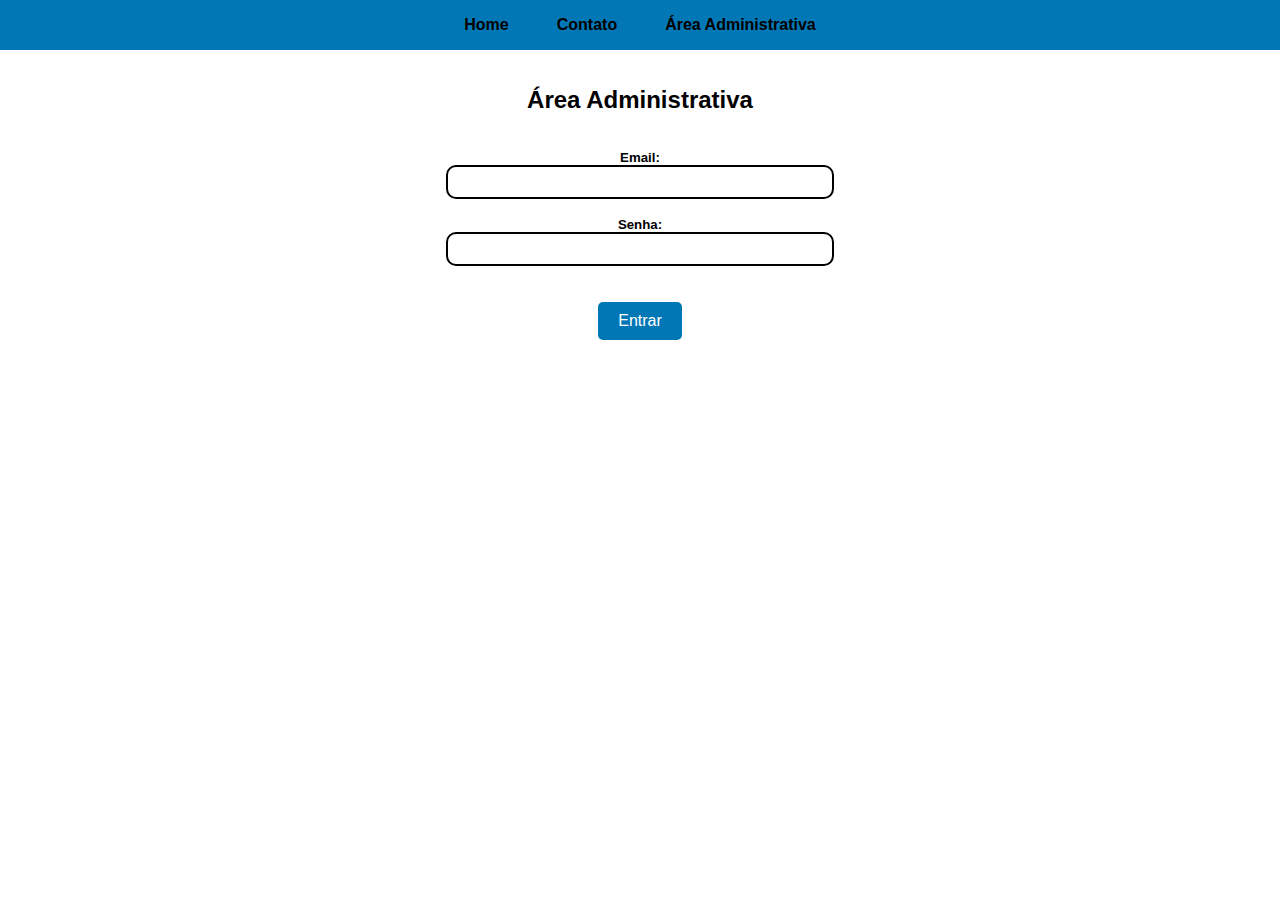
<file: admin.html>
<!DOCTYPE html>
<html lang="en">
<head>
    <meta charset="UTF-8">
    <meta name="viewport" content="width=device-width, initial-scale=1.0">
    <link rel="stylesheet" href="admin.css">
    <title>Area Administrativa</title>
</head>
<body>
    <div id="menu">
        <ul>
            <li><a href="index.html">Home</a></li>
            <li><a href="contato.html">Contato</a></li>
            <li><a href="admin.html">Área Administrativa</a></li>
        </ul>
    </div>
    <br>
    <br>
    <h2>Área Administrativa</h2>
    <div>
        <form>
            <br>
            <br>
            <form autocomplete="on" method="get" target="_blank"></form>
            <h5>Email: </h5><input type="email" id="email" required>
            <br>
            <br>
            <h5>Senha: </h5><input type="password" id="pw" required>
        </form>
    </div>
    <br>
    <br>
    <div>
        <input class="Entrar" type="submit" value="Entrar">
    </div>
    <!-- <a href="admin2.html"></a> -->
</body>
</html>
</file>
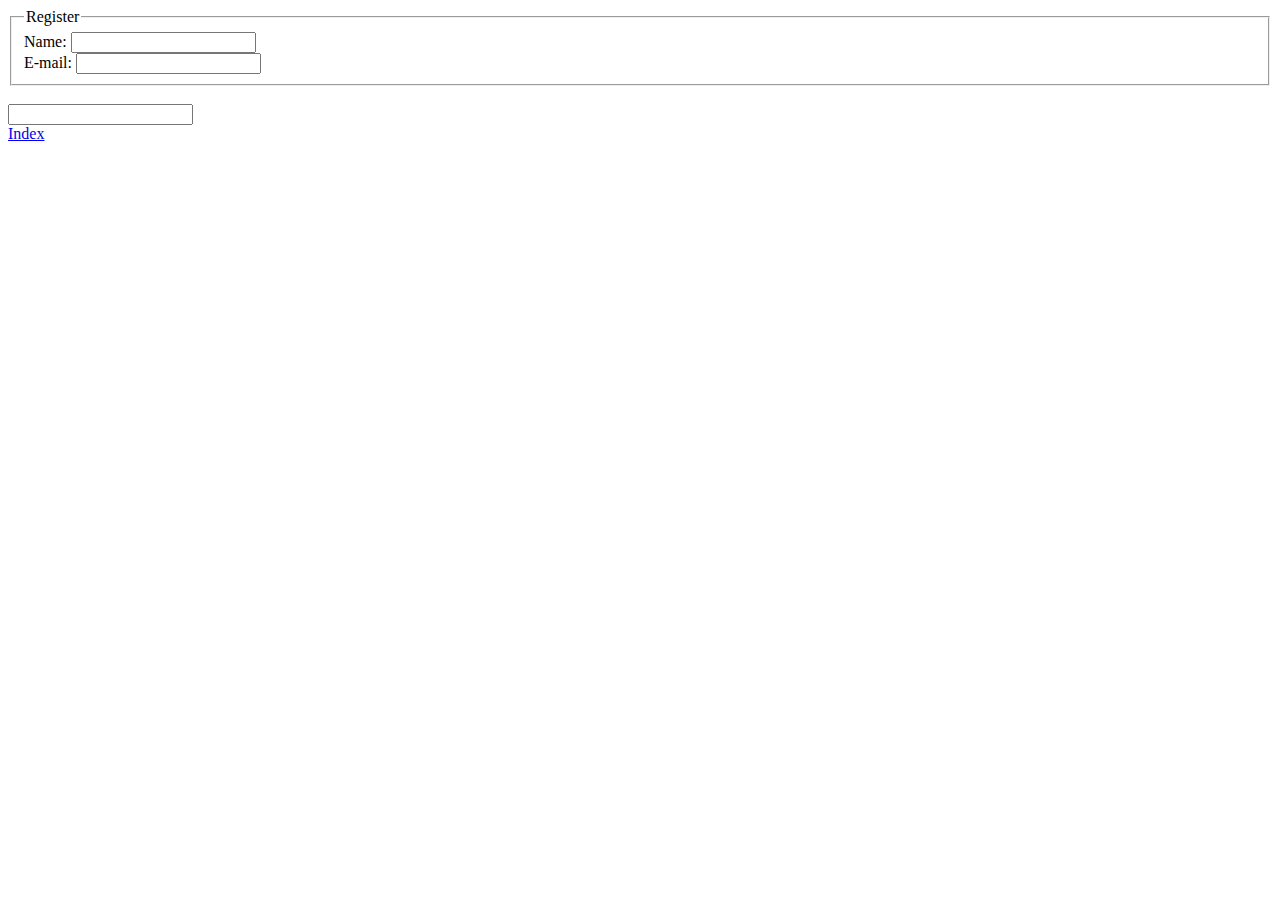
<file: admin2.html>
<!DOCTYPE html>
<html lang="en">
<head>
    <meta charset="UTF-8">
    <meta name="viewport" content="width=device-width, initial-scale=1.0">
    <title>Area Administrativa2</title>
</head>
<body>
    <form>
        <fieldset>
            <legend>Register</legend>
            Name: <input type="text"><br>
            E-mail: <input><br>
        </fieldset>
        <br>
        <label id="lblEmail" for="email"></label>
        <input type="text" id="email">
    </form>
    <a href="admin.html">Index</a>
</body>
</html>
</file>
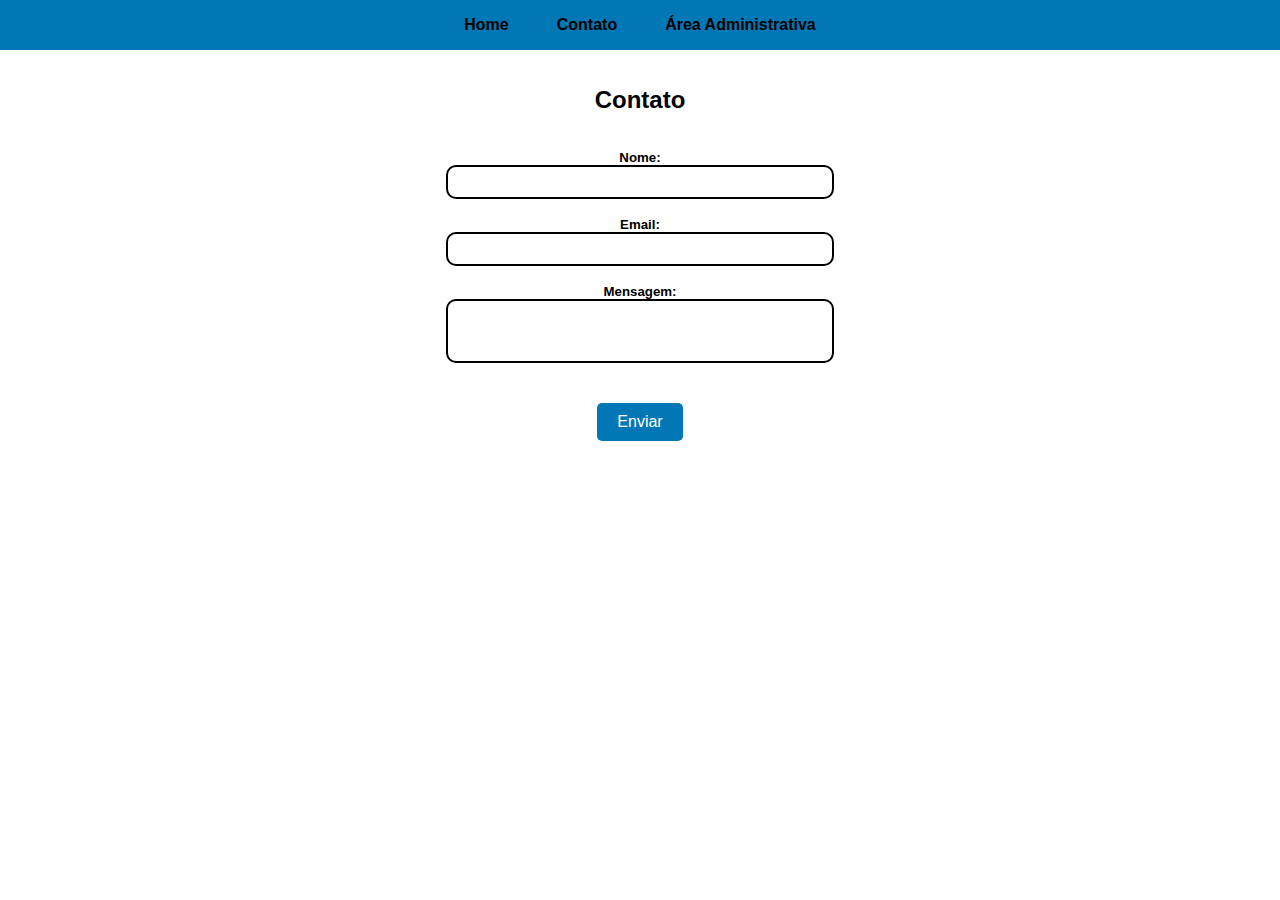
<file: contato.html>
<!DOCTYPE html>
<html lang="en">
<head>
    <meta charset="UTF-8">
    <meta name="viewport" content="width=device-width, initial-scale=1.0">
    <link rel="stylesheet" href="contato.css">
    <title>Contato</title>
</head>
<body>
    
    <div id="menu">
        <ul>
            <li><a href="index.html">Home</a></li>
            <li><a href="contato.html">Contato</a></li>
            <li><a href="admin.html">Área Administrativa</a></li>
        </ul>
    </div>
    
    <br>
    <br>

    <h2>Contato</h2>

    <div>
        <br>
        <br>
        <form>
            <form autocomplete="on" method="get" target="_blank"></form>
            <h5>Nome: </h5><input type="text" id="name" required>
            <br>
            <br>
            <h5>Email: </h5><input type="email" id="email" required>
            <br>
            <br>
            <!--<h4>Mensagem: </h4><input type="text" id="Mensagem" required>-->
            <h5><strong>Mensagem:</strong></h5>
            <textarea></textarea>
        </form>
    </div>
    <br>
    <br>
    <div>
        <input class="Enviar" type="submit" value="Enviar">
    </div>
    <!-- <a href="contato2.html"></a> -->
</body>
</html>
</file>
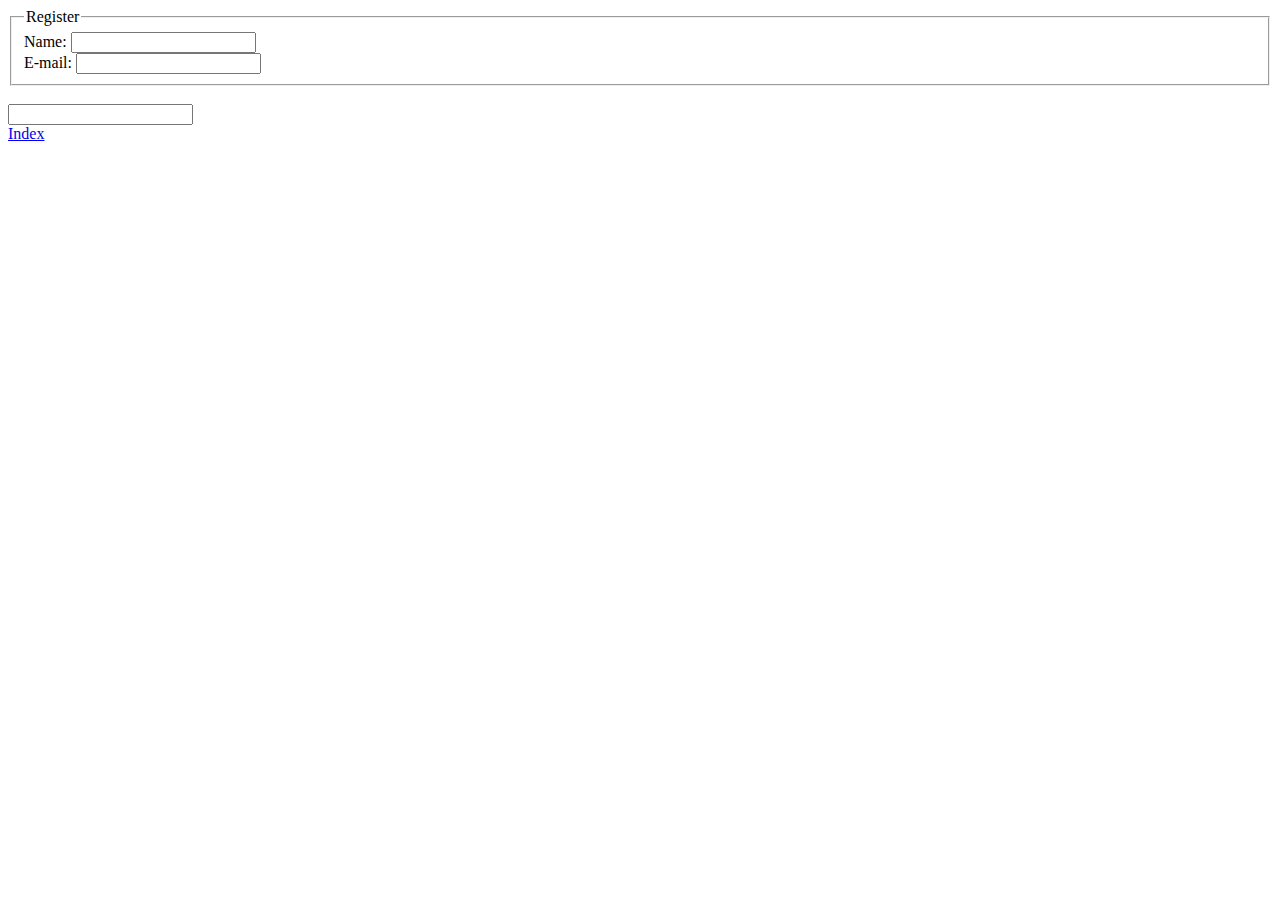
<file: contato2.html>
<!DOCTYPE html>
<html lang="en">
<head>
    <meta charset="UTF-8">
    <meta name="viewport" content="width=device-width, initial-scale=1.0">
    <title>contato2</title>
</head>
<body>
    <form>
        <fieldset>
            <legend>Register</legend>
            Name: <input type="text"><br>
            E-mail: <input><br>
        </fieldset>
        <br>
        <label id="lblEmail" for="email"></label>
        <input type="text" id="email">
    </form>
    <a href="contato.html">Index</a>
</body>
</html>
</file>
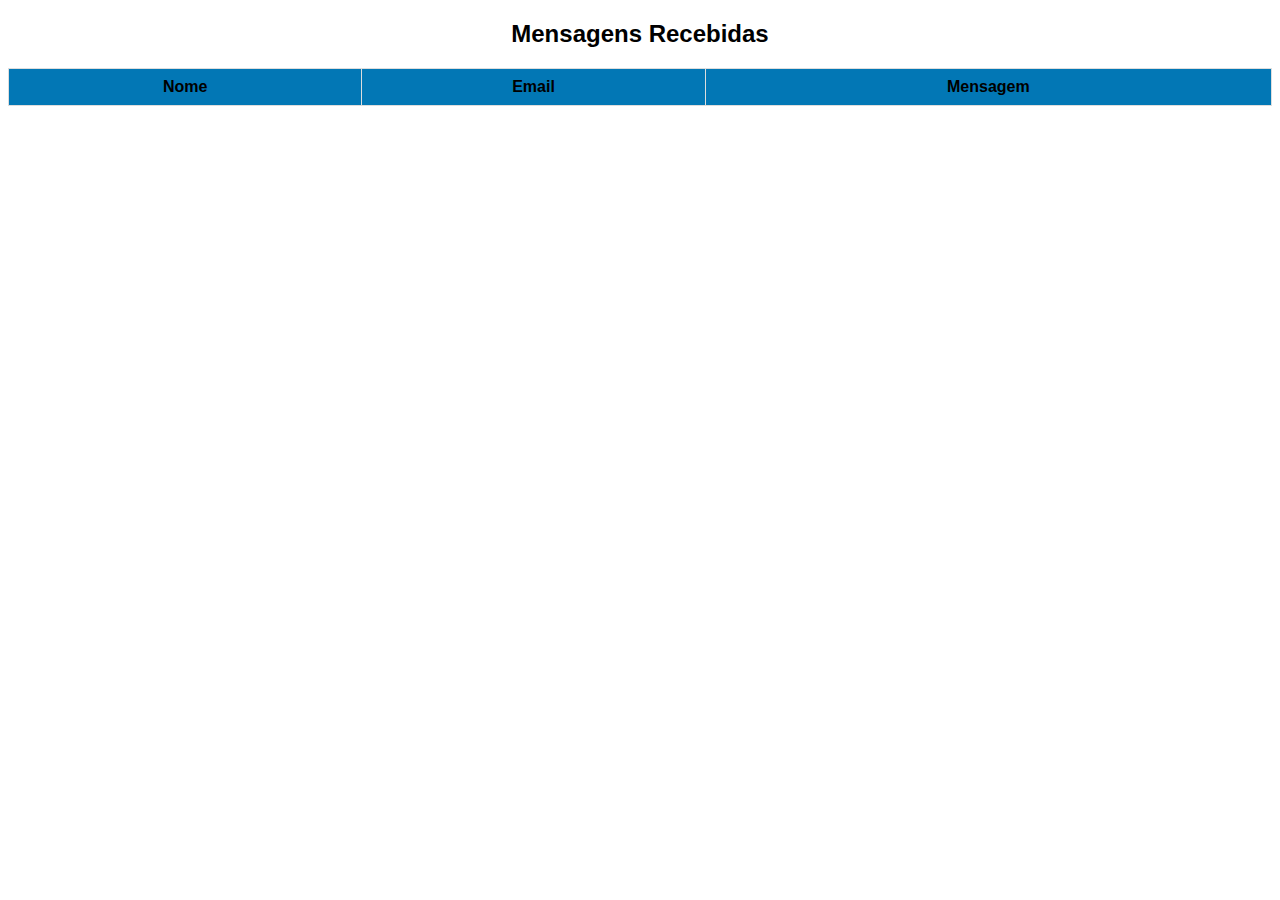
<file: msg.html>
<!DOCTYPE html>
<html lang="en">
<head>
  <meta charset="UTF-8">
  <meta name="viewport" content="width=device-width, initial-scale=1.0">
  <style>
    body {
      font-family: Arial, sans-serif;
    }

    #title {
        text-align: center;
    }

    table {
      width: 100%;
      border-collapse: collapse;
      margin-top: 20px;
    }

    th, td {
      border: 1px solid #ddd;
      padding: 9px;
      text-align: center;
    }

    th {
        background-color: #0277B5;
    }
  </style>
  <title>Mensagens</title>
</head>
<body>

  <h2 id="title">Mensagens Recebidas</h2>

  <table id="contactTable">
    <thead>
      <tr>
        <th>Nome</th>
        <th>Email</th>
        <th>Mensagem</th>
      </tr>
    </thead>
    <tbody>

    </tbody>
  </table>

  <script>
    function fillTable(data) {
      const tableBody = document.querySelector('#contactTable tbody');

      tableBody.innerHTML = '';

      data.forEach(entry => {
        const row = document.createElement('tr');
        row.innerHTML = `
          <td>${entry.nome}</td>
          <td>${entry.email}</td>
          <td>${entry.mensagem}</td>
        `;
        tableBody.appendChild(row);
      });
    }

    function fetchData() {
      fetch('https://app-uniesp-p2-43622fe4ead4.herokuapp.com/mensagens')
        .then(response => response.json())
        .then(data => fillTable(data))
        .catch(error => console.error('Erro ao obter dados da API:', error));
    }

    window.onload = fetchData;
  </script>

</body>
</html>
</file>
<file: admin.css>
:root{
    --primary-color: #ffffff;
}
body{
    background-color: var(--primary-color);
    text-align: center;
}
* {
    font-family: Helvetica;
    margin: 0;
    padding: 0;
}

#menu {
    background-color: #0277B5;
    color: #fff;
    display: flex;
    justify-content: center; /* Alteração aqui para centralizar o conteúdo */
    align-items: center;
}

#menu ul {
    display: flex;
    list-style: none;
}

#menu ul li {
    padding: 1em;
    margin: 0 .5em; 
    white-space: nowrap;
    text-align: center;
    align-items: center;
    border-radius: 3px;
}

#menu ul li a {
    font-weight: bold;
    text-decoration: none;
    color: #000;
    white-space: nowrap;
    display: block;
}

#menu ul li:hover a {
    color: #fff;
}

h2 {
    text-align: center;
}
.Entrar{
    padding: 10px 20px; /* Ajuste o padding conforme necessário */
    font-size: 16px;   /* Ajuste o tamanho da fonte conforme necessário */
    cursor: pointer;
    background-color: #0277B5; /* Cor de fundo */
    color: white; /* Cor do texto */
    border: none; /* Remover borda */
    border-radius: 5px; /* Borda arredondada */
    transition: background-color 0.3s ease;
}
.Entrar:hover{
    background-color: #02a6b5;
}
#email{
    width: 30%;
    height: 30px;
    border: 2px solid #000;
    border-radius: 10px;
    resize: none;

}
#pw{
    width: 30%;
    height: 30px;
    border: 2px solid #000;
    border-radius: 10px;
    resize: none;
}
</file>
<file: contato.css>
:root{
    --primary-color: #ffffff;
}
body{
    background-color: var(--primary-color);
    text-align: center;
}

textarea{
    width: 30%;
    height: 60px;
    border: 2px solid #000;
    border-radius: 10px;
    resize: none;
}

* {
    font-family: Helvetica;
    margin: 0;
    padding: 0;
}

#menu {
    background-color: #0277B5;
    color: #fff;
    display: flex;
    justify-content: center; 
    align-items: center;
}

#menu ul {
    display: flex;
    list-style: none;
}

#menu ul li {
    padding: 1em 1em;
    margin: 0 .5em; 
    white-space: nowrap;
    text-align: center;
    align-items: center;
    border-radius: 3px;
}

#menu ul li a {
    font-weight: bold;
    text-decoration: none;
    color: black;
    white-space: nowrap;
    display: block;
}

#menu ul li:hover a {
    color: #fff;
}

h2 {
    margin-left: 0px;
    text-align: center;
}

h5 {
    text-align: center;
}
#name{
    width: 30%;
    height: 30px;
    border: 2px solid #000;
    border-radius: 10px;
    resize: none;

}
#email{
    width: 30%;
    height: 30px;
    border: 2px solid #000;
    border-radius: 10px;
    resize: none;
}
.Enviar{
    padding: 10px 20px; /* Ajuste o padding conforme necessário */
    font-size: 16px;   /* Ajuste o tamanho da fonte conforme necessário */
    cursor: pointer;
    background-color: #0277B5; /* Cor de fundo */
    color: white; /* Cor do texto */
    border: none; /* Remover borda */
    border-radius: 5px; /* Borda arredondada */
    transition: background-color 0.3s ease;
}
.Enviar:hover{
    background-color: #02a6b5;
}
</file>
